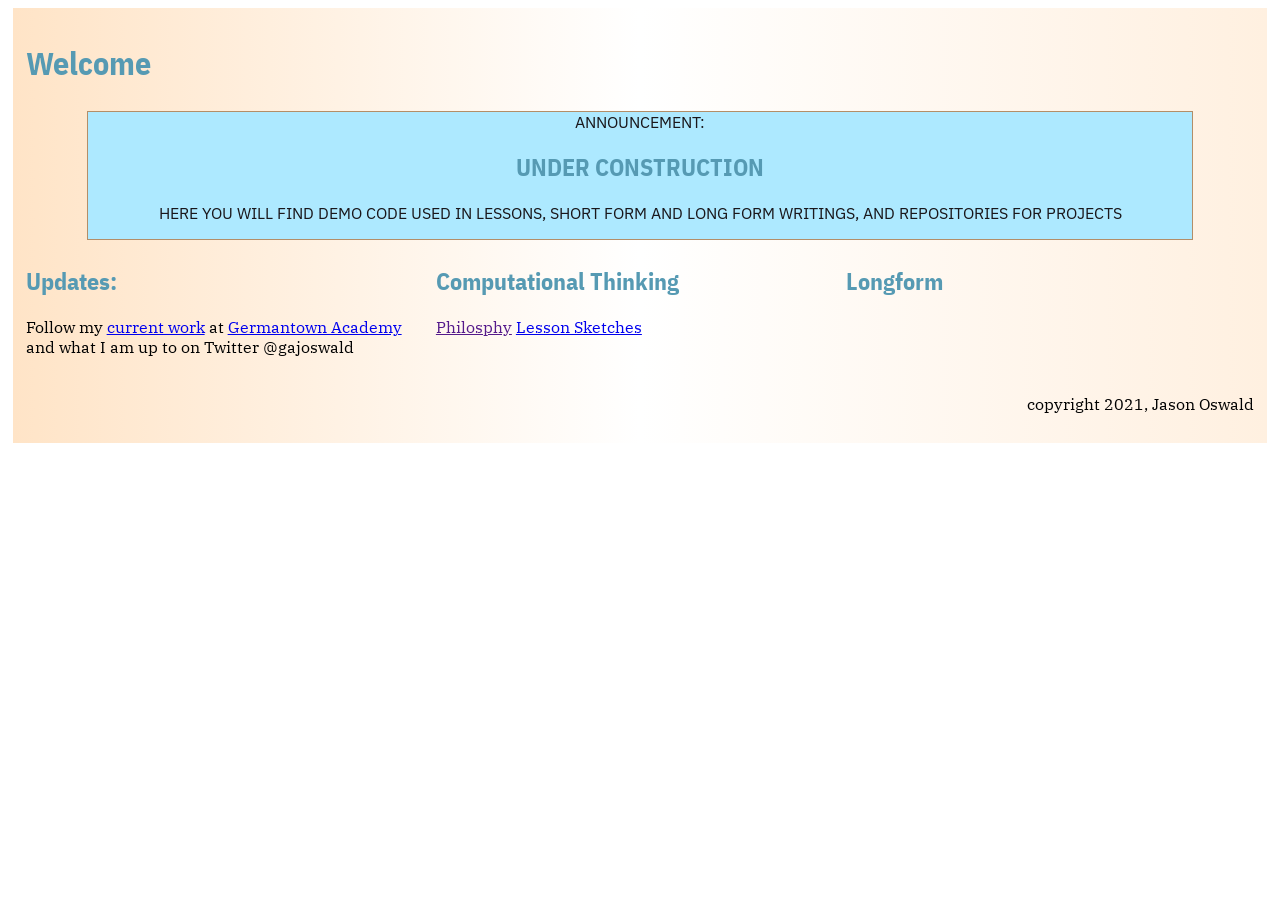
<file: index.html>
<!DOCTYPE html>
<html>
  <head>
    <meta charset="UTF-8">
    <title>Mr. J. L. Oswald, Educator</title>
    <link rel="stylesheet" href="style.css">
    <link href="https://fonts.googleapis.com/css?family=IBM+Plex+Mono:400,400i|IBM+Plex+Sans+Condensed:400,400i|IBM+Plex+Sans:100,100i,400,400i,700,700i|IBM+Plex+Serif:400,400i&display=swap" rel="stylesheet">    
  </head>
  <body>
    <div class="grid-container">
      <div id="header">
	      <h1>Welcome</h1>
      </div>
      <div id="announcement" style="visibility:visible">
        <h2>Under Construction</h2>
	      <p>Here you will find demo code used in lessons, short form and long form writings, and repositories for projects</p>
      </div>
      <div id="col1">
        <h2>Updates:</h2>
	      <p>Follow my <a href="https://gajoswald.github.io">current work</a> at <a href="https://germantownacademy.net">Germantown Academy</a> and what I am up to on Twitter @gajoswald</p>
      </div>
      <div id="col2">
	<h2>Computational Thinking</h2>
	<a href="">Philosphy</a>
	<a href="CT.html">Lesson Sketches</a>
	     
	      
      </div>
      <div id="col3">
        <h2>Longform</h2>
      </div>
      <div id="footer">
        <p>copyright 2021, Jason Oswald</p>
      </div>
    </div>
  </body>
</html>
</file>
<file: style.css>
:root {
--base-light-light: #FFF0E0;
--base-light: #FFE4C7;
--base-medium: #FFD8AD;
--base-dark: #B38E68;
--blue-light: #ADE9FF;
--blue-dark: #569AB3;
--light-light-blue: #E0FFE5;
--light-grey: #F0F4F6;
--medium-grey: #C4D3DD;
--dark-grey: #B0C4D2;
--black: #1A171B;
}

/* 
font-family: 'IBM Plex Sans', sans-serif;
font-family: 'IBM Plex Sans Condensed', sans-serif;
font-family: 'IBM Plex Serif', serif;
font-family: 'IBM Plex Mono', monospace;
*/

body {
  font-family: 'IBM Plex Serif', serif;
}

h1, h2, h3, h4, h5, h6 {
  font-family: 'IBM Plex Sans Condensed', sans-serif;
  color: var(--blue-dark);
}

.grid-container {
  background-image: linear-gradient(to right, var(--base-light), #fff, var(--base-light-light) );
  margin: 5px 5px 0px 5px;
  padding: 1%;
  display: grid;
  grid-template-columns: 1fr 1fr 1fr;
  grid-column-gap: 2px;
  grid-row-gap: 5px;
  grid-template-areas:
    "header . ."
    "announcement announcement announcement"
    "col1 col2 col3"
    ". . footer";
}

#header {
  grid-area: header;
}

#col1 {
  grid-area: col1;
}

#col2 {
  grid-area: col2;
}

#col3 {
  grid-area: col3;
}

#announcement {
  font-family: 'IBM Plex Sans', sans-serif;
  grid-area: announcement;
  background-color: var(--blue-light);
  border: solid 1px var(--base-dark);
  color: var(--black);
  text-align: center;
  text-transform: uppercase;
  margin: 0 5% 0 5%;
}

#announcement::before {
  content: "Announcement:"
}

#footer {
  text-align: right;
  grid-area: footer;
}
</file>
